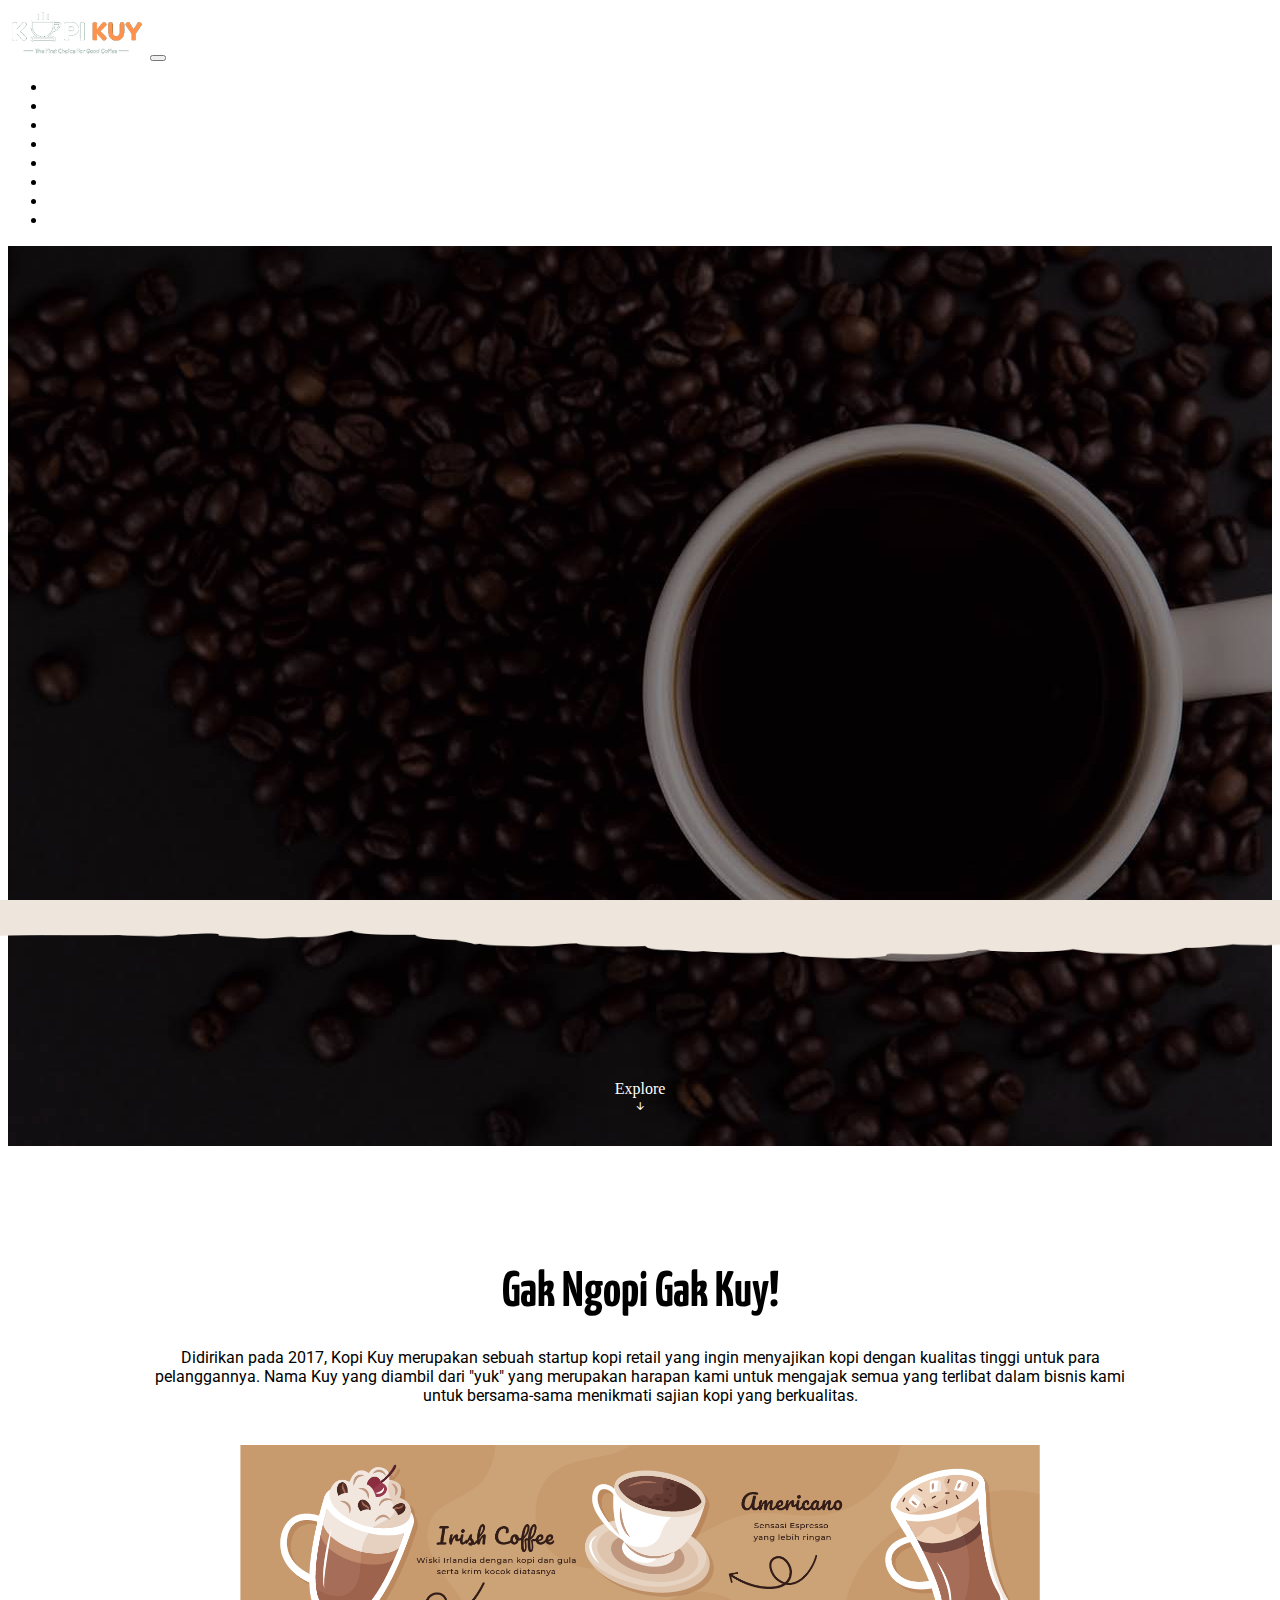
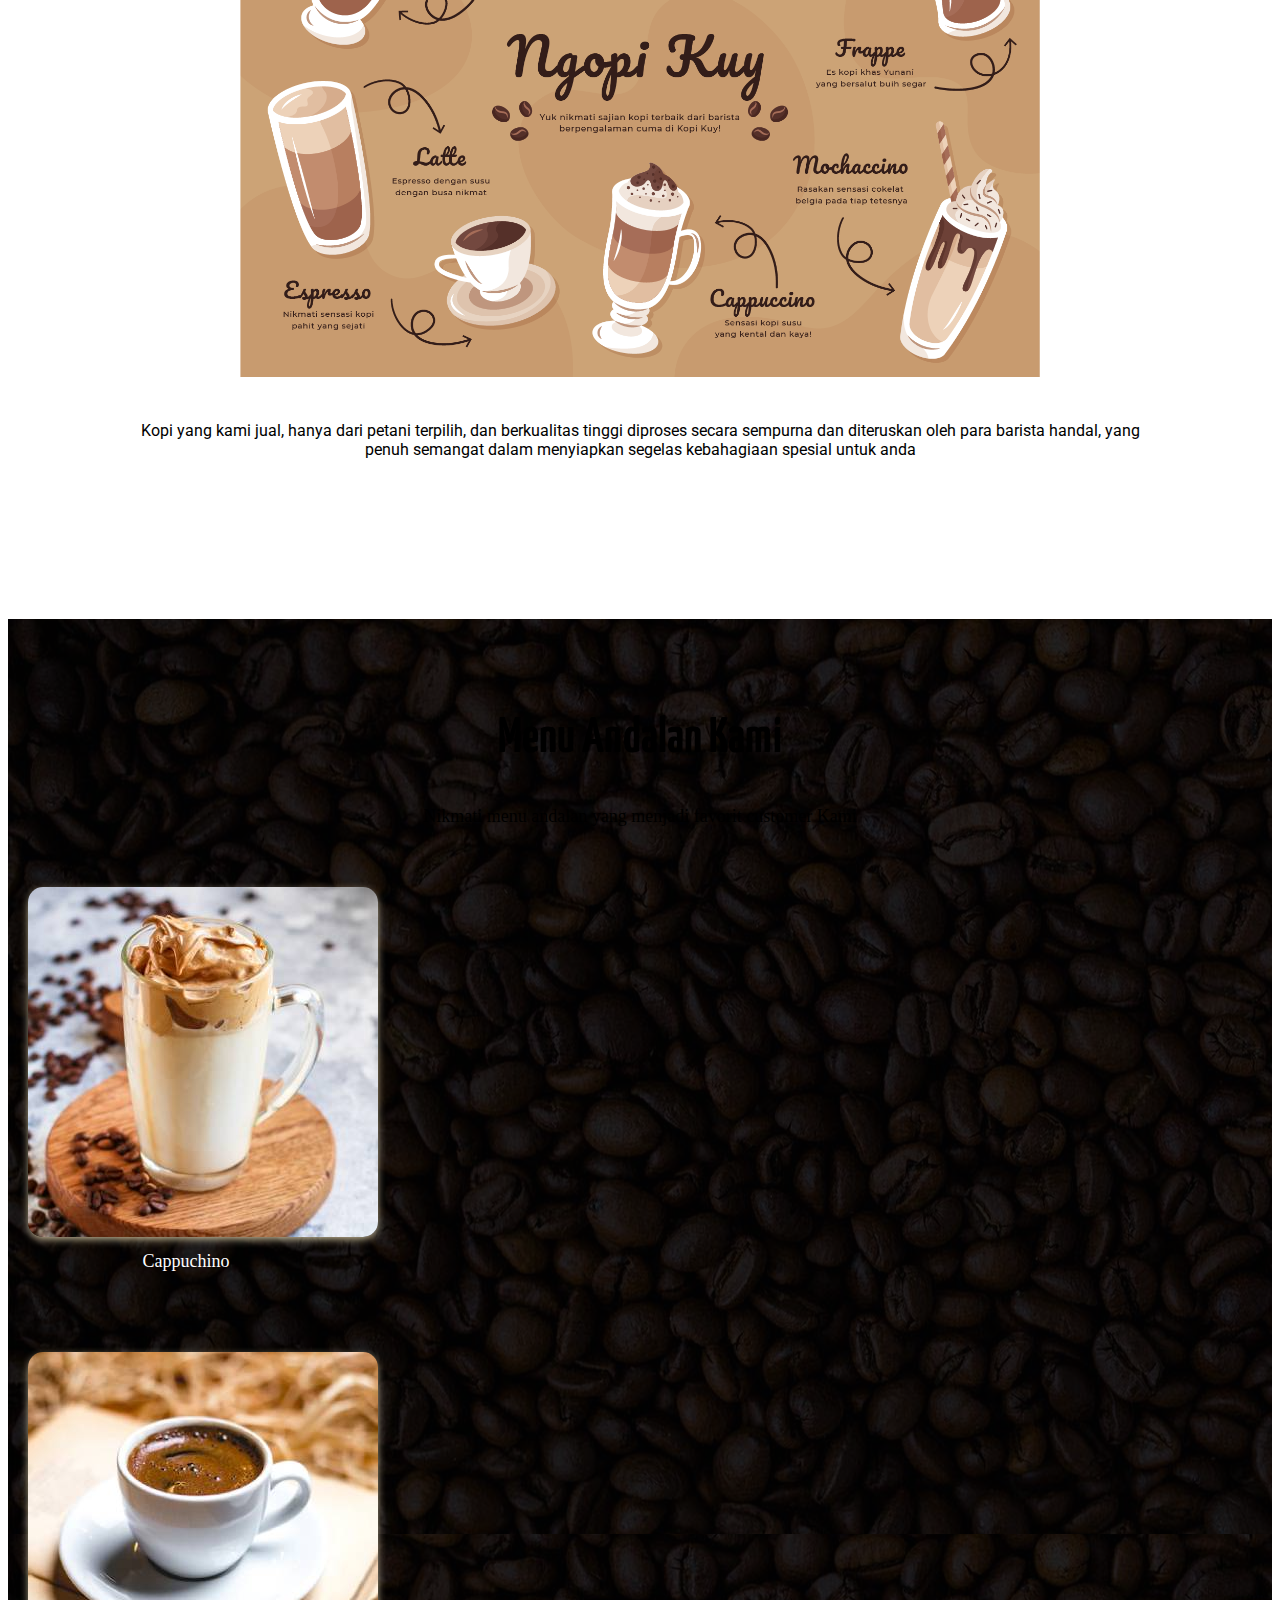
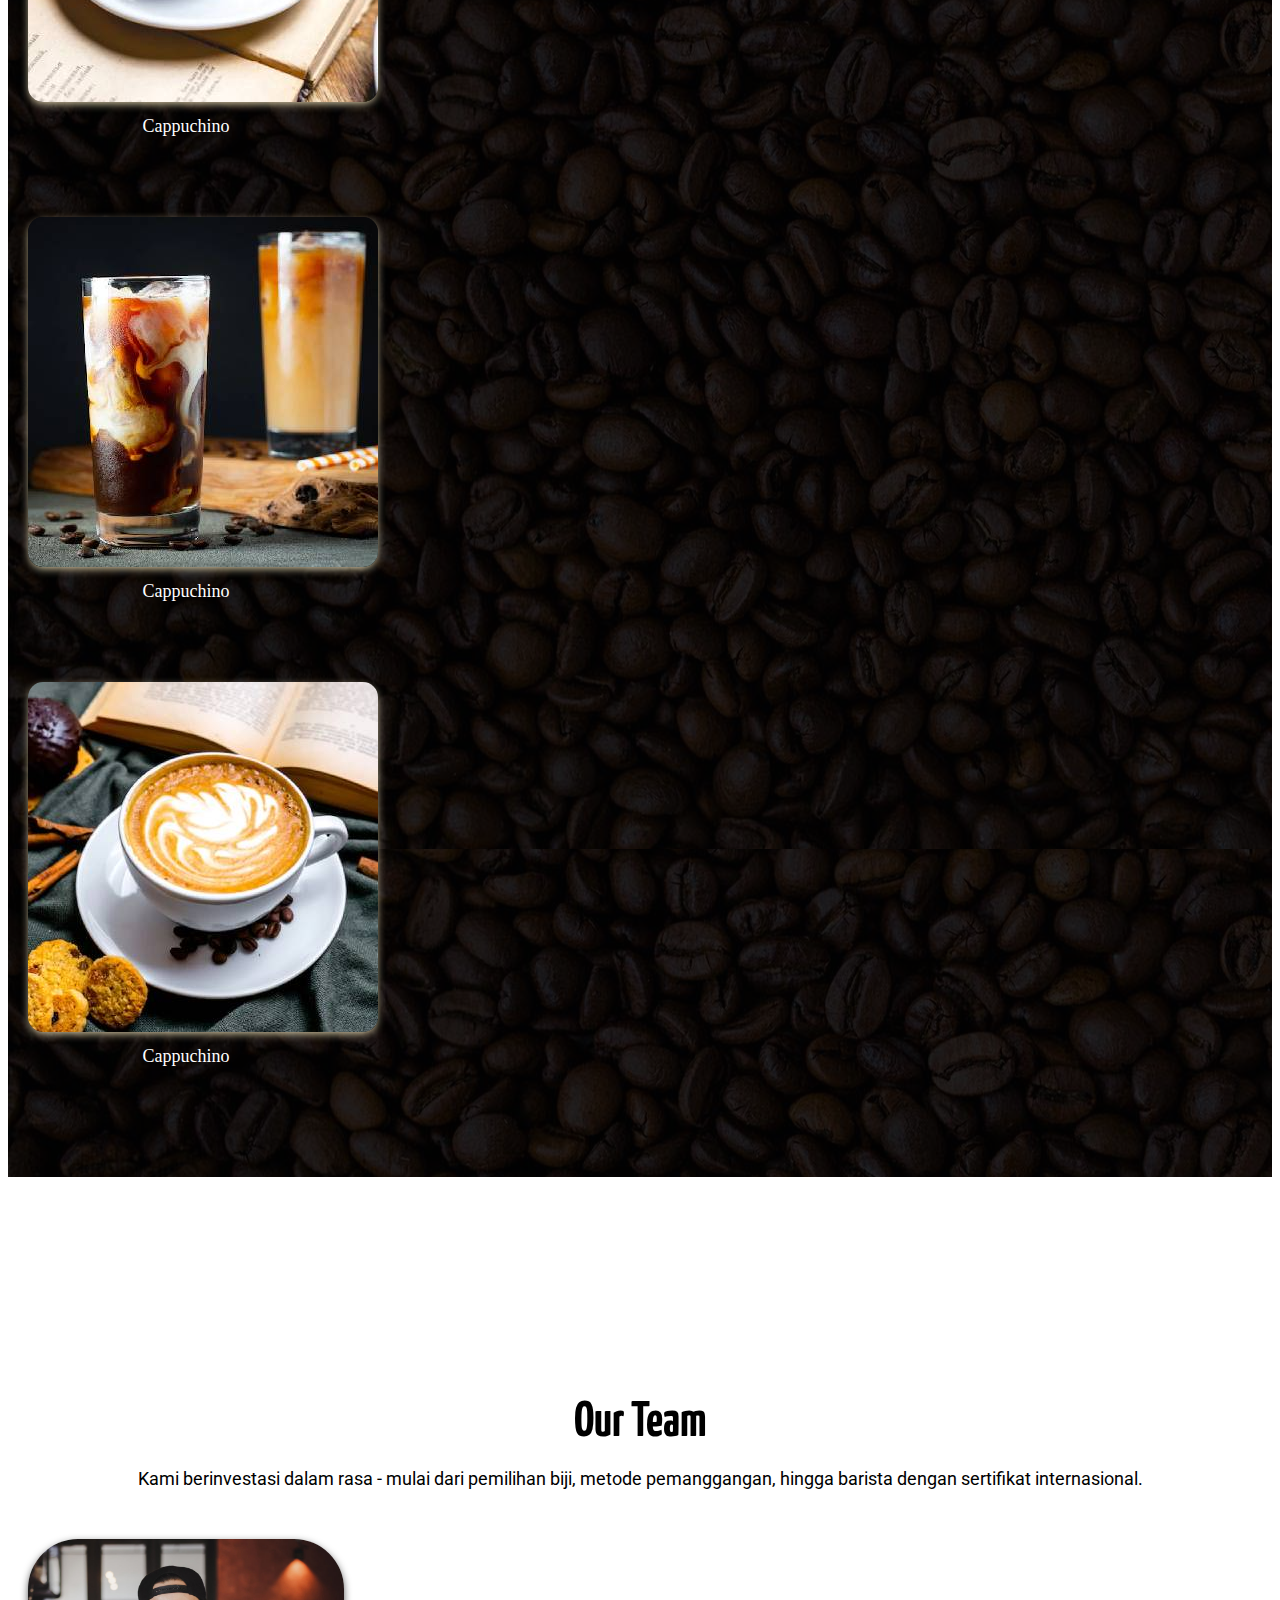
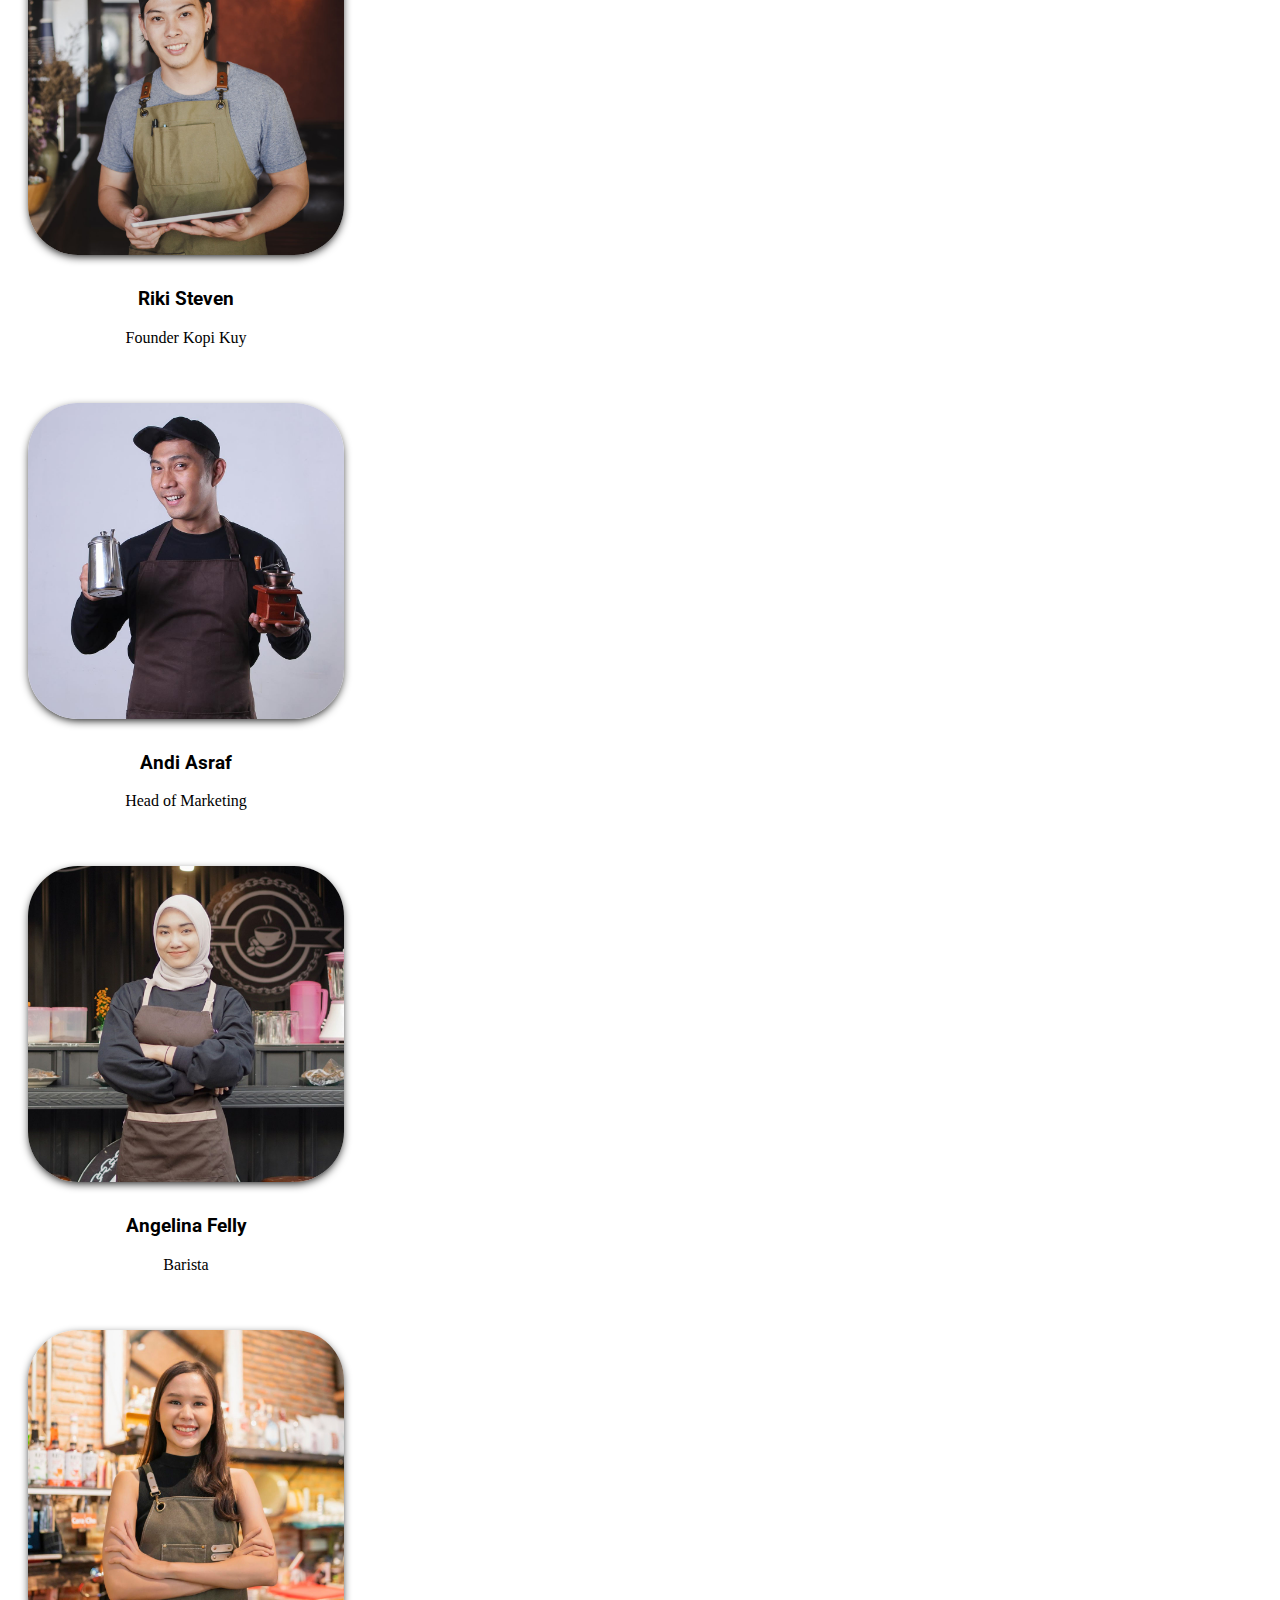
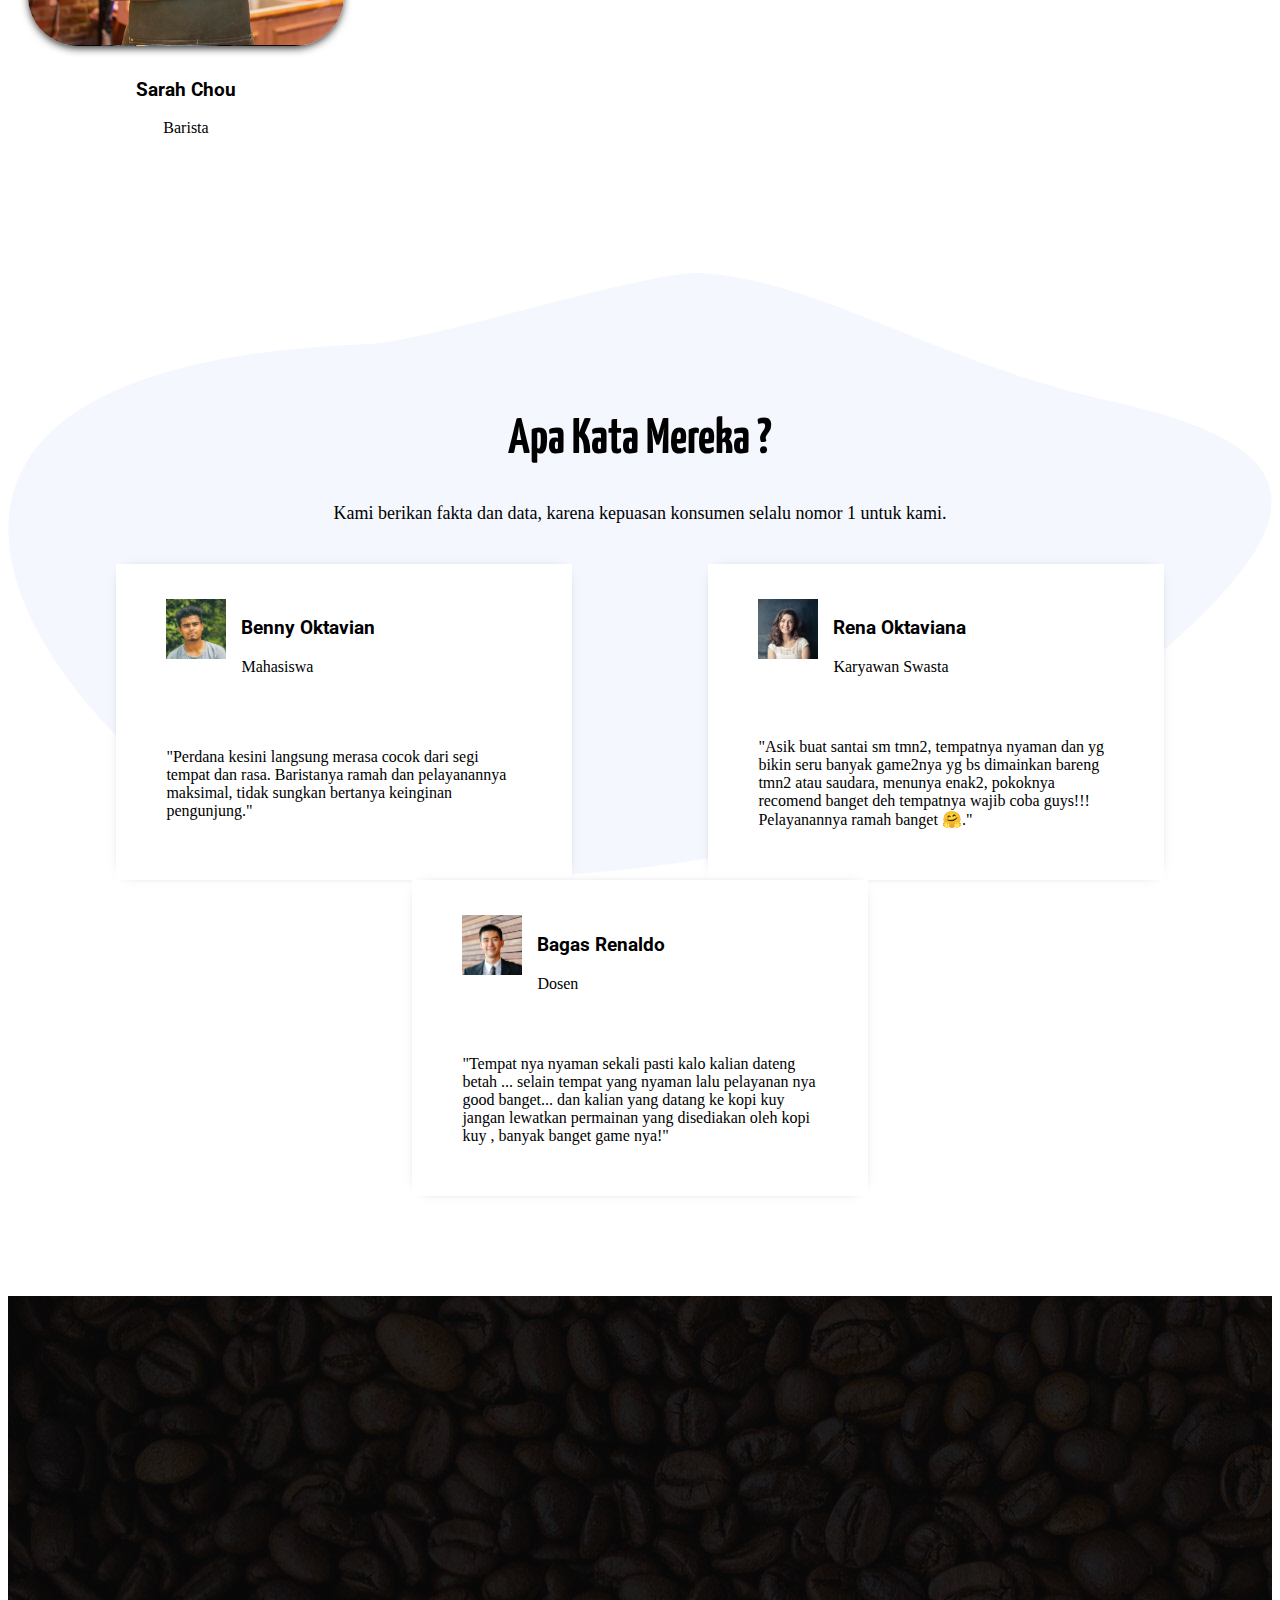
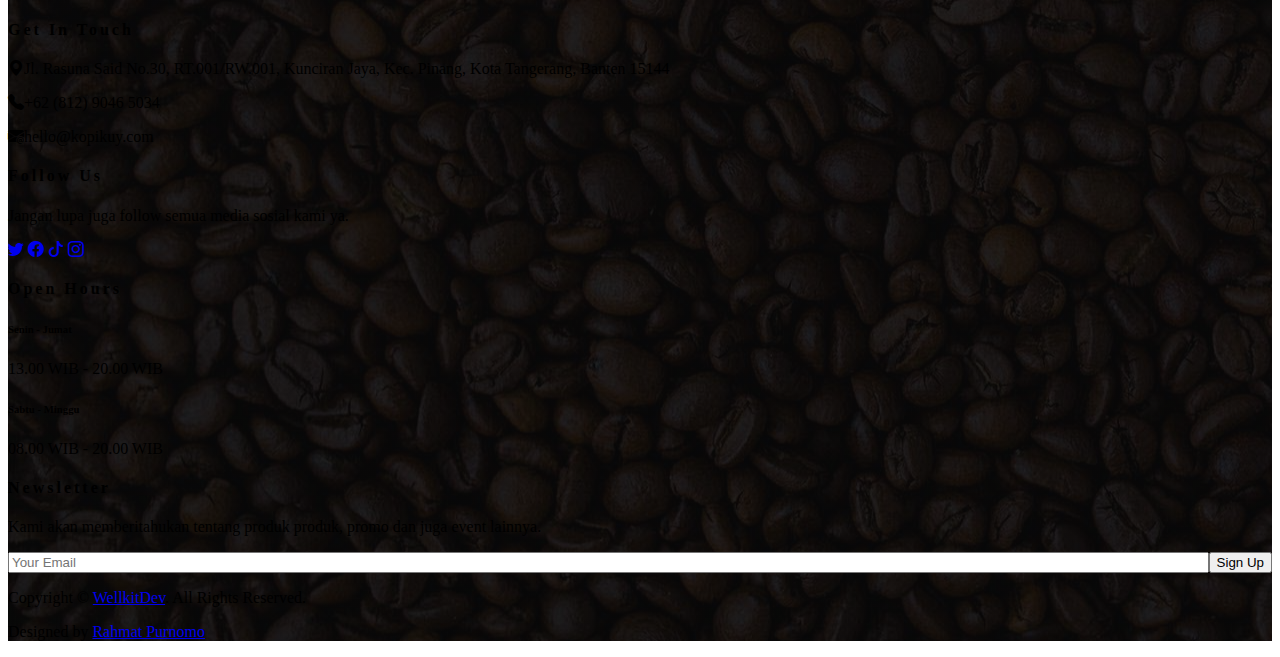
<file: index.html>
<!doctype html>
<html lang="en">

<head>
    <meta charset="utf-8">
    <meta name="viewport" content="width=device-width, initial-scale=1">
    <link rel="shortcut icon" href="images/favicon.ico" type="image/x-icon">
    <title>Kopi Kuy</title>
    <link href="https://cdn.jsdelivr.net/npm/bootstrap@5.2.3/dist/css/bootstrap.min.css" rel="stylesheet"
        integrity="sha384-rbsA2VBKQhggwzxH7pPCaAqO46MgnOM80zW1RWuH61DGLwZJEdK2Kadq2F9CUG65" crossorigin="anonymous">
    <link rel="stylesheet" href="css/style.css">
    <link rel="stylesheet" href="bootstrap/css/bootstrap-icons.min.css">
    <link rel="stylesheet" href="https://cdn.jsdelivr.net/npm/bootstrap-icons@1.10.5/font/bootstrap-icons.css">

    <!-- ========== Start font ========== -->
    <link rel="preconnect" href="https://fonts.googleapis.com">
    <link rel="preconnect" href="https://fonts.gstatic.com" crossorigin>
    <link
        href="https://fonts.googleapis.com/css2?family=Roboto:wght@400;700&family=Yanone+Kaffeesatz:wght@700&display=swap"
        rel="stylesheet">
    <!-- ========== End font ========== -->

</head>

<body>


    <!--navbar-->
    <nav class="navbar navbar-expand-sm navbar-dark fixed-top">
        <div class="container">
            <img class="navbar-brand" src="images/logo/logo_kuy.png" height="50">
            <button class="navbar-toggler" type="button" data-bs-toggle="collapse" data-bs-target="#navbarNav"
                aria-controls="navbarNav" aria-expanded="false" aria-label="Toggle navigation">
                <span class="navbar-toggler-icon"></span>
            </button>
            <div class="collapse navbar-collapse" id="navbarNav">
                <ul class="navbar-nav ms-auto mb-2 mb-lg-0">
                    <li class="nav-item">
                        <a class="nav-link" href="#home">Home</a>
                    </li>
                    <li class="nav-item">
                        <a class="nav-link" href="#about-us">About Us</a>
                    </li>
                    <li class="nav-item">
                        <a class="nav-link" href="#best-seller">Best Seller</a>
                    </li>
                    <li class="nav-item">
                        <a class="nav-link" href="#our-team">Our Team</a>
                    </li>
                    <li class="nav-item">
                        <a class="nav-link" href="#review">Review</a>
                    </li>
                    <li class="nav-item">
                        <a class="nav-link" href="#contact-us">Contact Us</a>
                    </li>
                    <li class="nav-item">
                        <a class="nav-link" href="shop.html">Shop</a>
                    </li>
                    <li class="nav-item">
                        <a target="_blank" class="btn btn-outline-light ms-md-3"
                            href="https://wa.me/6282279814793?text=halo kopi kuy saya mau pesan">
                            Chat</a>
                    </li>
                </ul>
            </div>
        </div>
    </nav>
    <!-- End Navbar -->

    <!--Start Home-->

    <section class="hero" id="home">

        <img class="hero-bg-home" src="images/background/bg-home.png" alt="">
        <div class="hero-home-content h-100 container-custom position-relative">
            <div class="d-flex h-100 align-items-center">
                <div class="text-white">
                    <h1>Kopi Kuy <img class="kopi ms-2 mb-2" src="images/icon/icons8.png"></h1>
                    <p>Kopi Kuy merupakan sebuah startup kopi retail yang ingin menyajikan
                        high quality Coffee untuk para pelanggannya.</p>
                    <p>Dapat dibeli melalui:</p>
                    <div class="olshop d-flex justify-content-start">
                        <img src="images/logo/logo_bukalapak.png" alt="">
                        <img src="images/logo/logo_shopee.png" alt="">
                        <img src="images/logo/logo_tokopedia.png" alt="">
                    </div>
                </div>
            </div>
        </div>
        <a href="#scroll-down" class="hero__scroll-btn">
            Explore <i class="bi bi-arrow-down-short"></i>
        </a>
    </section>
    <!--end hero-->

    <a id="scroll-down"></a>

    <!--section about us-->
    <section class="about-us" id="about-us">
        <h2>Gak Ngopi Gak Kuy!</h2>
        <p>Didirikan pada 2017, Kopi Kuy merupakan sebuah startup kopi retail
            yang ingin menyajikan kopi dengan kualitas tinggi untuk para pelanggannya.
            Nama Kuy yang diambil dari "yuk" yang merupakan harapan kami untuk mengajak semua
            yang terlibat dalam bisnis kami untuk bersama-sama menikmati sajian kopi yang berkualitas.
        </p>
        <img src="images/about-us/aset_kopi_jumbo.png" alt="">
        <p>Kopi yang kami jual, hanya dari petani terpilih, dan berkualitas tinggi diproses
            secara sempurna dan diteruskan oleh para barista handal, yang penuh semangat
            dalam menyiapkan segelas kebahagiaan spesial untuk anda</p>
    </section>
    <!--section about us-->

    <!--section best seller-->
    <section class="best-seller text-white" id="best-seller">
        <h2>
            Menu Andalan Kami
        </h2>
        <p>
            Nikmati menu andalan yang menjadi favorit customer Kami
        </p>
        <div class="row row mx-0 pt-5 px-sm-3 px-lg-5 mt-4">
            <div class="produk">
                <img src="images/produk/product_capuchino.jpg" alt="">
                <p>Cappuchino</p>
            </div>
            <div class="produk">
                <img src="images/produk/product_espresso.jpg" alt="">
                <p>Cappuchino</p>
            </div>
            <div class="produk">
                <img src="images/produk/product_kopi_susu.jpg" alt="">
                <p>Cappuchino</p>
            </div>
            <div class="produk">
                <img src="images/produk/product_latte.jpg" alt="">
                <p>Cappuchino</p>
            </div>
        </div>
    </section>
    <!--section best seller-->

    <!--section our team-->
    <section class="our-team" id="our-team">
        <h2>Our Team</h2>
        <p>Kami berinvestasi dalam rasa - mulai dari pemilihan biji, metode pemanggangan,
            hingga barista dengan sertifikat internasional.</p>
        <div class="row row mx-0 pt-5 px-sm-3 px-lg-5 mt-4">
            <div class="team">
                <img src="images/team/team1.jpg" alt="">
                <h3>Riki Steven</h3>
                <p>Founder Kopi Kuy</p>
            </div>
            <div class="team">
                <img src="images/team/team2.jpg" alt="">
                <h3>Andi Asraf</h3>
                <p>Head of Marketing</p>
            </div>
            <div class="team">
                <img src="images/team/team3.jpg" alt="">
                <h3>Angelina Felly</h3>
                <p>Barista</p>
            </div>
            <div class="team">
                <img src="images/team/team4.jpg" alt="">
                <h3>Sarah Chou</h3>
                <p>Barista</p>
            </div>
        </div>

    </section>
    <!--section out team-->

    <!--section review-->
    <section class="review" id="review">
        <h2>Apa Kata Mereka ?</h2>
        <p>Kami berikan fakta dan data, karena kepuasan konsumen selalu nomor 1 untuk kami.</p>
        <div class="testimoni">
            <img src="images/customer/customer1.jpg" alt="">
            <div class="profile">
                <h3>Benny Oktavian</h3>
                <p>Mahasiswa</p>
            </div>
            <p>"Perdana kesini langsung merasa cocok dari segi tempat dan rasa.
                Baristanya ramah dan pelayanannya maksimal, tidak sungkan bertanya keinginan pengunjung."</p>
        </div>
        <div class="testimoni">
            <img src="images/customer/customer2.jpg" alt="">
            <div class="profile">
                <h3>Rena Oktaviana</h3>
                <p>Karyawan Swasta</p>
            </div>
            <p>"Asik buat santai sm tmn2, tempatnya nyaman dan yg bikin seru banyak game2nya
                yg bs dimainkan bareng tmn2 atau saudara, menunya enak2, pokoknya recomend
                banget deh tempatnya wajib coba guys!!! Pelayanannya ramah banget 🤗."</p>
        </div>
        <div class="testimoni">
            <img src="images/customer/customer3.jpg" alt="">
            <div class="profile">
                <h3>Bagas Renaldo</h3>
                <p>Dosen</p>
            </div>
            <p>"Tempat nya nyaman sekali pasti kalo kalian dateng betah ...
                selain tempat yang nyaman lalu pelayanan nya good banget...
                dan kalian yang datang ke kopi kuy jangan lewatkan permainan yang disediakan
                oleh kopi kuy , banyak banget game nya!"</p>
        </div>
    </section>
    <!--section review-->
    <section class="contact-us" id="contact-us">

        <div class="container-fluid footer text-white mt-5 pt-5 px-0 position-relative overlay-top">
            <iframe
                src="https://www.google.com/maps/embed?pb=!1m14!1m8!1m3!1d7932.741866032694!2d106.668581!3d-6.214715!3m2!1i1024!2i768!4f13.1!3m3!1m2!1s0x2e69f9912c7f297b%3A0xe5a3a671dae861ab!2sKopi%20kuy!5e0!3m2!1sid!2sid!4v1680617229460!5m2!1sid!2sid"
                allowfullscreen="" loading="lazy" referrerpolicy="no-referrer-when-downgrade"></iframe>
            <div class="row mx-0 pt-5 px-sm-3 px-lg-5 mt-4">
                <div class="col-lg-3 col-md-6 mb-5">
                    <h4 class="text-white text-uppercase mb-4" style="letter-spacing: 3px;">Get In Touch</h4>
                    <p><i class="bi bi-geo-alt-fill me-2"></i>Jl. Rasuna Said No.30, RT.001/RW.001, Kunciran Jaya, Kec. Pinang, Kota Tangerang, Banten 15144</p>
                    <p><i class="bi bi-telephone-fill me-2"></i>+62 (812) 9046 5034</p>
                    <p class="m-0"><i class="bi bi-envelope-at-fill me-2"></i>hello@kopikuy.com</p>
                </div>
                <div class="col-lg-3 col-md-6 mb-5">
                    <h4 class="text-white text-uppercase mb-4" style="letter-spacing: 3px;">Follow Us</h4>
                    <p>Jangan lupa juga follow semua media sosial kami ya.</p>
                    <div class="d-flex justify-content-start">
                        <a class="btn btn-lg btn-outline-light btn-lg-square me-2" href="#"><i
                                class="bi bi-twitter"></i></a>
                        <a class="btn btn-lg btn-outline-light btn-lg-square me-2" href="#"><i
                                class="bi bi-facebook"></i></a>
                        <a class="btn btn-lg btn-outline-light btn-lg-square me-2" href="#"><i
                                class="bi bi-tiktok"></i></a>
                        <a class="btn btn-lg btn-outline-light btn-lg-square" href="#"><i
                                class="bi bi-instagram"></i></a>
                    </div>
                </div>
                <div class="col-lg-3 col-md-6 mb-5">
                    <h4 class="text-white text-uppercase mb-4" style="letter-spacing: 3px;">Open Hours</h4>
                    <div>
                        <h6 class="text-white text-uppercase">Senin - Jumat</h6>
                        <p>13.00 WIB - 20.00 WIB</p>
                        <h6 class="text-white text-uppercase">Sabtu - Minggu</h6>
                        <p>08.00 WIB - 20.00 WIB</p>
                    </div>
                </div>
                <div class="col-lg-3 col-md-6 mb-5">
                    <h4 class="text-white text-uppercase mb-4" style="letter-spacing: 3px;">Newsletter</h4>
                    <p>Kami akan memberitahukan tentang produk produk, promo dan juga event lainnya. </p>
                    <div class="w-100">
                        <div class="input-group mb-3">
                            <input type="text" class="form-control" placeholder="Your Email" aria-label="Your Email"
                                aria-describedby="button-addon2">
                            <button class="btn btn-outline-secondary" type="button" id="button-addon2">Sign Up</button>
                        </div>
                    </div>
                </div>
            </div>
            <div class="container-fluid text-center text-white border-top mt-4 py-4 px-sm-3 px-md-5"
                style="border-color: rgba(256, 256, 256, .1) !important;">
                <p class="mb-2 text-white">Copyright &copy; <a class="font-weight-bold"
                        href="https://github.com/WellkitDev">WellkitDev</a>. All Rights Reserved.</a></p>
                <p class="m-0 text-white">Designed by <a class="font-weight-bold"
                        href="https://www.figma.com/file/cnz7H1Qk1cCEsVp3D9D6kK/Kopi-Kuy?type=design&node-id=0%3A1&mode=design&t=Fgil5GCbLOdC575w-1">Rahmat
                        Purnomo</a></p>
            </div>
        </div>
    </section>
    <!--section contact us-->

    <!--section footer-->
    <footer>

    </footer>
    <!--section footer-->




</body>
<script>

    const navEl = document.querySelector('.navbar');

    window.addEventListener('scroll', () => {
        if (window.scrollY >= 56) {
            navEl.classList.add('navbar-scrolled');
        } else if (window.scrollY < 56) {
            navEl.classList.remove('navbar-scrolled');
        }
    })

</script>
<script src="https://cdn.jsdelivr.net/npm/bootstrap@5.2.3/dist/js/bootstrap.bundle.min.js"
    integrity="sha384-kenU1KFdBIe4zVF0s0G1M5b4hcpxyD9F7jL+jjXkk+Q2h455rYXK/7HAuoJl+0I4"
    crossorigin="anonymous"></script>

</html>
</file>
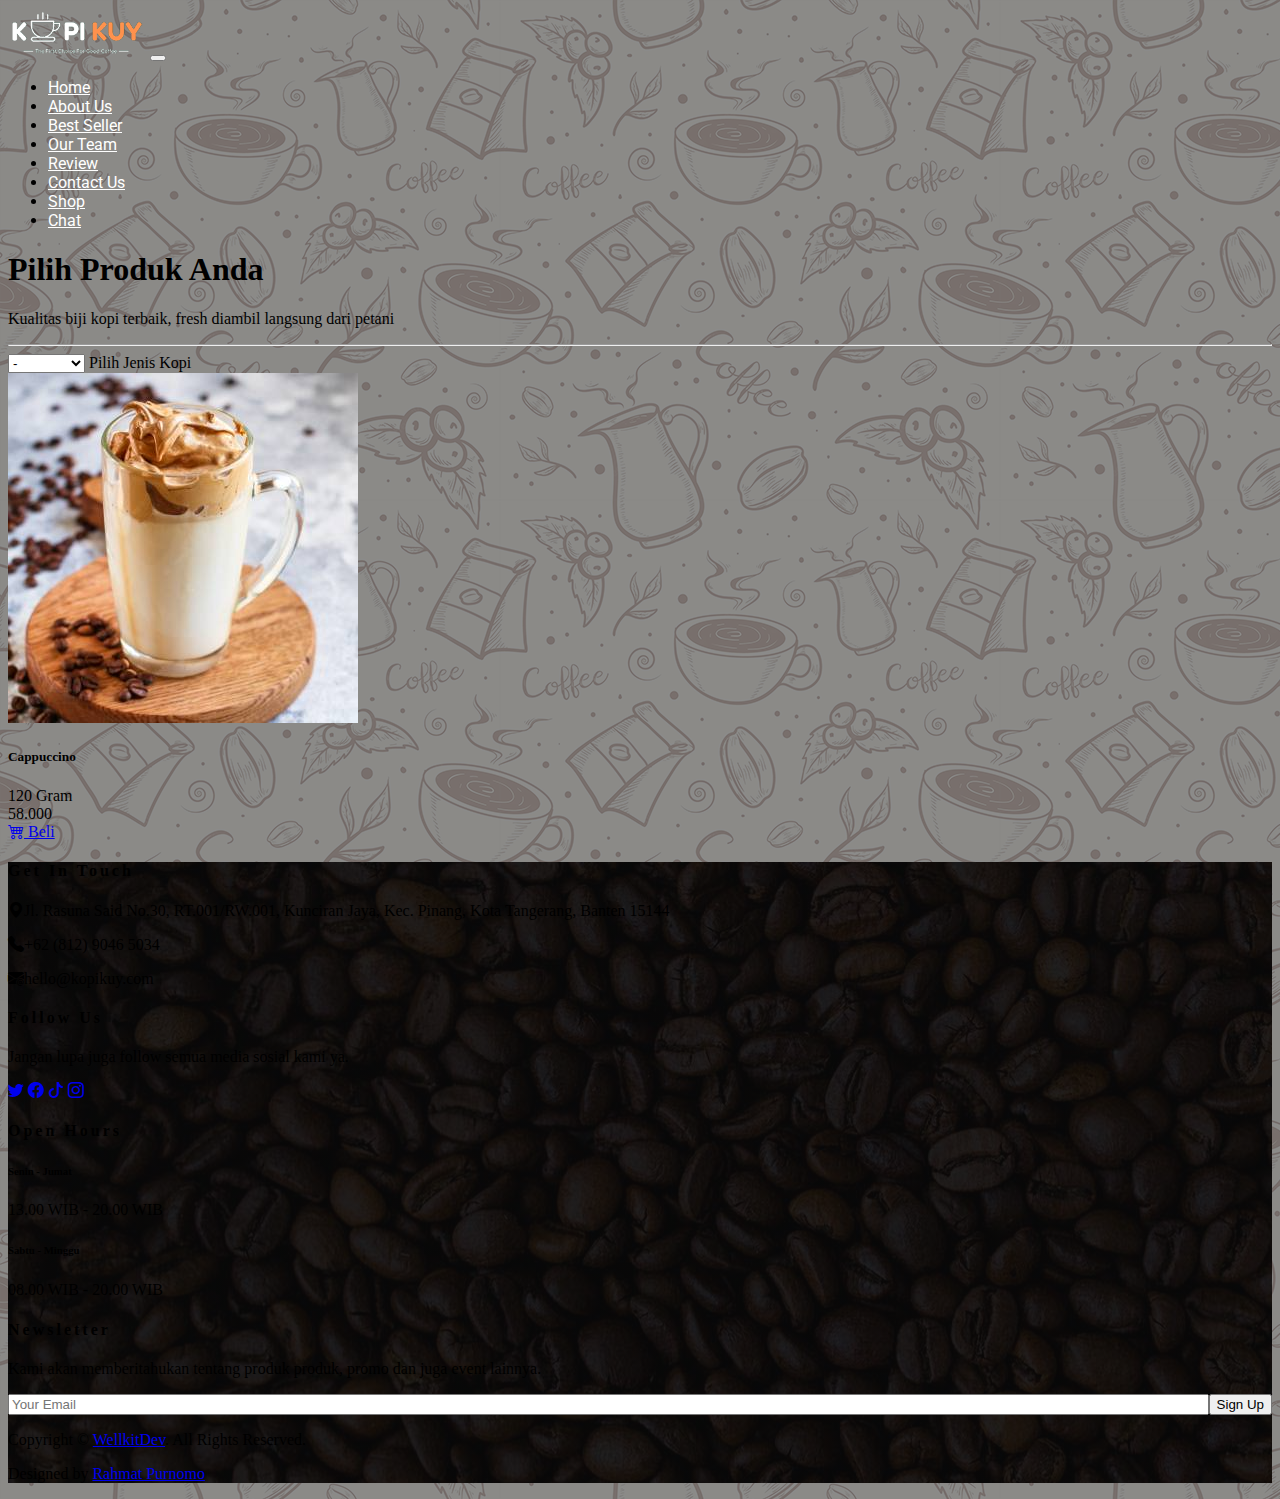
<file: shop.html>
<!DOCTYPE html>
<html lang="en">

<head>
    <meta charset="utf-8">
    <meta name="viewport" content="width=device-width, initial-scale=1">
    <link rel="shortcut icon" href="images/favicon.ico" type="image/x-icon">
    <title>Shopping Kuy</title>
    <link href="https://cdn.jsdelivr.net/npm/bootstrap@5.2.3/dist/css/bootstrap.min.css" rel="stylesheet"
        integrity="sha384-rbsA2VBKQhggwzxH7pPCaAqO46MgnOM80zW1RWuH61DGLwZJEdK2Kadq2F9CUG65" crossorigin="anonymous">
    <link rel="stylesheet" href="css/style.css">
    <link rel="stylesheet" href="bootstrap/css/bootstrap-icons.min.css">
    <link rel="stylesheet" href="https://cdn.jsdelivr.net/npm/bootstrap-icons@1.10.5/font/bootstrap-icons.css">

    <!-- ========== Start font ========== -->
    <link rel="preconnect" href="https://fonts.googleapis.com">
    <link rel="preconnect" href="https://fonts.gstatic.com" crossorigin>
    <link
        href="https://fonts.googleapis.com/css2?family=Roboto:wght@400;700&family=Yanone+Kaffeesatz:wght@700&display=swap"
        rel="stylesheet">
    <!-- ========== End font ========== -->
    <script src="bootstrap/js/jquery-3.6.3.min.js"></script>
</head>
<style>
    body {
        background: url(../images/background/bgkopi.png), rgb(121, 120, 120);
        background-repeat: repeat;
    }
</style>

<body>
    <!--navbar-->
    <nav class="navbar navbar-expand-sm navbar-dark fixed-top">
        <div class="container">
            <img class="navbar-brand" src="images/logo/logo_kuy.png" height="50">
            <button class="navbar-toggler" type="button" data-bs-toggle="collapse" data-bs-target="#navbarNav"
                aria-controls="navbarNav" aria-expanded="false" aria-label="Toggle navigation">
                <span class="navbar-toggler-icon"></span>
            </button>
            <div class="collapse navbar-collapse" id="navbarNav">
                <ul class="navbar-nav ms-auto mb-2 mb-lg-0">
                    <li class="nav-item">
                        <a class="nav-link" href="index.html#home">Home</a>
                    </li>
                    <li class="nav-item">
                        <a class="nav-link" href="index.html#about-us">About Us</a>
                    </li>
                    <li class="nav-item">
                        <a class="nav-link" href="index.html#best-seller">Best Seller</a>
                    </li>
                    <li class="nav-item">
                        <a class="nav-link" href="index.html#our-team">Our Team</a>
                    </li>
                    <li class="nav-item">
                        <a class="nav-link" href="index.html#review">Review</a>
                    </li>
                    <li class="nav-item">
                        <a class="nav-link" href="index.html#contact-us">Contact Us</a>
                    </li>
                    <li class="nav-item">
                        <a class="nav-link" href="shop.html">Shop</a>
                    </li>
                    <li class="nav-item">
                        <a target="_blank" class="btn btn-outline-light ms-md-3"
                            href="https://wa.me/6282279814793?text=halo kopi kuy saya mau pesan">
                            Chat</a>
                    </li>
                </ul>
            </div>
        </div>
    </nav>
    <!-- End Navbar -->
    <section class="riki-block produk text-center my-5 py-5">
        <div class="container ">
            <h1 class="text-light font-weight-bold">Pilih Produk Anda</h1>
            <p class="fs-4 text-light font-weight-bold">Kualitas biji kopi terbaik, fresh diambil langsung dari petani</p>
            <hr class="border border-dark border-3 opacity-75">

            <!-- Ini Untuk Select -->
            <div class="row justify-content-center">
                <div class="col-md-4">
                    <div class="form-floating">
                        <select class="form-select" id="select_kopi">
                            <option selected disabled>-</option>
                            <option value="arabica">Arabica</option>
                            <option value="robusta">Robusta</option>
                            <option value="nonkopi">Non Kopi</option>
                        </select>
                        <label for="select_kopi">Pilih Jenis Kopi</label>
                    </div>
                </div>
            </div>


            <div id="baris_produk" class="row row-cols-1 row-cols-sm-2 row-cols-md-3 row-cols-lg-4 text-center mt-5">
                <div class="col mb-4">
                    <div class="card shadow-lg bg-body rounded">
                        <img src="images/produk/product_capuchino.jpg" class="card-img-top shadow bg-body" alt="...">
                        <div class="card-body ">
                            <h5 class="card-title">Cappuccino</h5>
                            <div class="row hargasize my-4">
                                <div class="col">
                                    120 Gram
                                </div>
                                <div class="col fw-bold text-primary">
                                    58.000
                                </div>
                            </div>
                            <a href="#" class="btn btn-dark w-100"><i class="bi bi-cart4"></i> Beli</a>
                        </div>
                    </div>
                </div>

            </div>
        </div>
    </section>

    <section class="contact-us">

        <div class="container-fluid footer text-white mt-5 pt-5 px-0 position-relative overlay-top">
            <div class="row mx-0 pt-5 px-sm-3 px-lg-5 mt-4">
                <div class="col-lg-3 col-md-6 mb-5">
                    <h4 class="text-white text-uppercase mb-4" style="letter-spacing: 3px;">Get In Touch</h4>
                    <p><i class="bi bi-geo-alt-fill me-2"></i>Jl. Rasuna Said No.30, RT.001/RW.001, Kunciran Jaya, Kec.
                        Pinang, Kota Tangerang, Banten 15144</p>
                    <p><i class="bi bi-telephone-fill me-2"></i>+62 (812) 9046 5034</p>
                    <p class="m-0"><i class="bi bi-envelope-at-fill me-2"></i>hello@kopikuy.com</p>
                </div>
                <div class="col-lg-3 col-md-6 mb-5">
                    <h4 class="text-white text-uppercase mb-4" style="letter-spacing: 3px;">Follow Us</h4>
                    <p>Jangan lupa juga follow semua media sosial kami ya.</p>
                    <div class="d-flex justify-content-start">
                        <a class="btn btn-lg btn-outline-light btn-lg-square me-2" href="#"><i
                                class="bi bi-twitter"></i></a>
                        <a class="btn btn-lg btn-outline-light btn-lg-square me-2" href="#"><i
                                class="bi bi-facebook"></i></a>
                        <a class="btn btn-lg btn-outline-light btn-lg-square me-2" href="#"><i
                                class="bi bi-tiktok"></i></a>
                        <a class="btn btn-lg btn-outline-light btn-lg-square" href="#"><i
                                class="bi bi-instagram"></i></a>
                    </div>
                </div>
                <div class="col-lg-3 col-md-6 mb-5">
                    <h4 class="text-white text-uppercase mb-4" style="letter-spacing: 3px;">Open Hours</h4>
                    <div>
                        <h6 class="text-white text-uppercase">Senin - Jumat</h6>
                        <p>13.00 WIB - 20.00 WIB</p>
                        <h6 class="text-white text-uppercase">Sabtu - Minggu</h6>
                        <p>08.00 WIB - 20.00 WIB</p>
                    </div>
                </div>
                <div class="col-lg-3 col-md-6 mb-5">
                    <h4 class="text-white text-uppercase mb-4" style="letter-spacing: 3px;">Newsletter</h4>
                    <p>Kami akan memberitahukan tentang produk produk, promo dan juga event lainnya. </p>
                    <div class="w-100">
                        <div class="input-group mb-3">
                            <input type="text" class="form-control" placeholder="Your Email" aria-label="Your Email"
                                aria-describedby="button-addon2">
                            <button class="btn btn-outline-secondary" type="button" id="button-addon2">Sign Up</button>
                        </div>
                    </div>
                </div>
            </div>
            <div class="container-fluid text-center text-white border-top mt-4 py-4 px-sm-3 px-md-5"
                style="border-color: rgba(256, 256, 256, .1) !important;">
                <p class="mb-2 text-white">Copyright &copy; <a class="font-weight-bold"
                        href="https://github.com/WellkitDev">WellkitDev</a>. All Rights Reserved.</a></p>
                <p class="m-0 text-white">Designed by <a class="font-weight-bold"
                        href="https://www.figma.com/file/cnz7H1Qk1cCEsVp3D9D6kK/Kopi-Kuy?type=design&node-id=0%3A1&mode=design&t=Fgil5GCbLOdC575w-1">Rahmat
                        Purnomo</a></p>
            </div>
        </div>
    </section>



    <!-- Batas Akhir penulisan kode Bootstrap -->
    <script>
        const navEl = document.querySelector('.navbar');

        window.addEventListener('scroll', () => {
            if (window.scrollY >= 56) {
                navEl.classList.add('navbar-scrolled');
            } else if (window.scrollY < 56) {
                navEl.classList.remove('navbar-scrolled');
            }
        })
        /* Tulis Javascript Di bawah Sini */
        var data_api = "https://rikikurnia.com/prakerja/api/kopi"
        var data_json = "data.json"
        var select = ""
        var data_kopi = []

        //document.querySelector("#select_kopi").addEventListener("click", function() {})
        select_kopi.onchange = function () {
            var select = select_kopi.value
            console.log(select)
            select_data(select)

        }

        function select_data(select) {
            $.getJSON(data_api).then(function (data) {

                if (select == "") {
                    data_kopi.push(...data["arabica"])
                    data_kopi.push(...data["robusta"])
                    data_kopi.push(...data["nonkopi"])
                } else {
                    data_kopi = data[select]
                }
                
                console.log(data_kopi)

                baris_produk.innerHTML = ""
                data_kopi.forEach(item => {
                    baris_produk.innerHTML += `
                        <div class="col mb-4">
                        <div class="card shadow-lg bg-body rounded">
                            <img src="${item.foto}" class="card-img-top shadow bg-body" alt="...">
                            <div class="card-body">
                                <h5 class="card-title">${item.nama}</h5>
                                <div class="row hargasize my-4">
                                    <div class="col">
                                        ${item.size}
                                    </div>
                                    <div class="col fw-bold text-primary">
                                        ${item.harga}
                                    </div>
                                </div>
                                <a href="#" class="btn btn-dark w-100"><i class="bi bi-cart4"></i> Beli</a>
                            </div>
                        </div>
                    </div>
                        `
                });
            })
        }
        select_data("")


        /* Batas Akhir penulisan kode Javascript */
    </script>

</body>

</html>
</file>
<file: css/style.css>
html {
    scroll-behavior: smooth;
}

/* style costum*/
.container-custom {
    width  : 100%;
    padding: 0 2rem;
    margin : 0 auto;
}

@media (max-width:600px) {

    a.shop {
       margin-right: 20px;
       margin-left: auto;
    }
 
    div.produk,
    div.team,
    div.kontak {
       width: 50%;
    }
    section.our-team.row{
        width: 100%;
    }
    section.best-seller.produk{
        width: 50%;
    }
 
    div.testimoni {
       width: 100%;
       margin-bottom: 30px;
    }
 }

@media (min-width: 1200px) {
    .container-custom {
        width: 1140px;
    }
}

@media (min-width: 1400px) {
    .container-custom {
        width: 1340px;
    }
}

@media (min-width: 1600px) {
    .container-custom {
        width: 1520px;
    }
}

/* style navbar*/
.navbar {
    transition : all 0.5s;
    font-family: 'Roboto', sans-serif;
}

.navbar a {
    color: white;
}

.navbar a:hover {
    color: chocolate;
}

.navbar-scrolled {
    background-color: black;
    box-shadow      : 0 3px 10px rgba(0, 0, 0, 0.15);
}

section.home {
    display: block;
    width  : 745px;

}

/* style home*/
.hero {
    position: relative;
    height  : 100vh;
    overflow: hidden;
}

.hero-bg-home {
    position  : absolute;
    top       : 50%;
    left      : 50%;
    min-width : 100%;
    min-height: 100%;
    width     : auto;
    height    : auto;
    transform : translateX(-50%) translateY(-50%);
}

.text-white h1 {
    font-family: 'Yanone Kaffeesatz', sans-serif;
    font-size  : 65px;
    color      : #FF9B05;
}

div.olshop img {
    width       : 40px;
    aspect-ratio: 1;
    margin-right: 10px;
}

.hero__scroll-btn {
    position       : absolute;
    left           : 50%;
    bottom         : 30px;
    transform      : translateX(-50%);
    z-index        : 1;
    color          : white;
    display        : flex;
    flex-direction : column;
    align-items    : center;
    text-decoration: none;
    width          : 15px;
}

.hero__scroll-btn:hover {
    color  : white;
    opacity: 0.8;
}

.hero__scroll-btn .bi {
    transition-delay: 0.8s;
    animation       : bounce 1s infinite alternate;
}

@keyframes bounce {
    from {
        transform: translateY(0px);
    }

    to {
        transform: translateY(-10px);
    }
}

/* style about us*/
section.about-us {
    max-width     : 80%;
    padding-top   : 80px;
    margin-left   : auto;
    margin-right  : auto;
    text-align    : center;
    margin-bottom : 0px;
    padding-bottom: 80px;
}

section.about-us h2 {
    margin-bottom: 30px;
    width        : 100%;
    font-family  : 'Yanone Kaffeesatz', sans-serif;
    font-size    : 50px;
}

section.about-us p {
    margin-bottom: 30px;
    font-family  : 'Roboto', sans-serif;
}

section.about-us img {
    width    : 800px;
    max-width: 100%;
    margin: auto;
}

section.about-us p:nth-child(2) {
    margin-bottom: 40px;

}

section.about-us p:nth-child(4) {
    margin-top: 40px;
}

section.about-us::after {
    position: absolute;
    content : "";
    width   : 100%;
    height  : 76px;
    background-image: url(../images/background/garis-atas.png);
    background-size: cover;
    top : -60px;
    left: 0;
}

section.about-us::after {
    height          : 60px;
    background-image: url(../images/background/garis-bawah.png);
    top             : unset;
    bottom          : -60px;
}

/* style best seller*/
section.best-seller {
    padding-top     : 80px;
    background-image: url(../images/background/best-seller.png);
    top             : 50%;
    left            : 50%;
    min-width       : 100%;
    min-height      : 100%;
    width           : auto;
    height          : auto;
    text-align      : center;
    margin-top      : 50px;
    margin-bottom   : 100px;
    padding-bottom  : 50px;

}

section.best-seller p {
    font-size    : 18px;
    margin-bottom: 40px;
    width        : 100%;
}

section.best-seller h2 {
    margin-top : 15px;
    font-family: 'Yanone Kaffeesatz', sans-serif;
    font-size  : 50px;
}

div.produk {
    padding: 20px;
    width  : 25%;
}

div.produk img {
    transition: all 0.3s ease;
    border-radius: 15px;
    box-shadow: 0 3px 10px -2px #f5e6bd;
}

div.produk img:hover {
    transform    : scale(0.9);
    border-radius: 50%;
}

div.produk p {
    color     : white;
    margin-top: 10px;

}

/* style our team*/
section.our-team {

    text-align   : center;
    margin-top   : 80px;
    margin-bottom: 100px;
    padding-top  : 80px;
}

section.our-team h2 {
    margin-bottom: 20px;
    font-family  : 'Yanone Kaffeesatz', sans-serif;
    font-size    : 50px;
    width        : 100%;
}

section.our-team>p {
    margin-bottom: 30px;
    font-family  : 'Roboto', sans-serif;
    font-size    : 18px;
    width        : 800px;
    max-width    : 90%;
    margin-left  : auto;
    margin-right : auto;
    width        : 100%;
}

div.team {
    width  : 25%;
    padding: 20px;
}

div.team img {
    width        : 100%;
    aspect-ratio : 1/1;
    object-fit   : cover;
    box-shadow   : 0 3px 10px -2px #000;
    border-radius: 50px;
    margin-bottom: 10px;
}

div.team h3 {
    font-family: 'Roboto', sans-serif;
    font-weight: bold;
}

/* style review*/
section.review {
    background-image  : url(../images/background/bg-review.svg);
    background-size   : contain;
    background-repeat: no-repeat;
    padding-left     : 40px;
    padding-right    : 40px;
    justify-content  : space-around;
    align-items      : stretch;
    text-align       : center;
    display          : flex;
    flex-wrap        : wrap;
    margin-bottom    : 100px;
    margin-top       : 100px;
    padding-top      : 100px;
}

section.review h2 {
    margin-bottom: 20px;
    width        : 100%;
    font-family  : 'Yanone Kaffeesatz', sans-serif;
    font-size    : 50px;
}

section.review>p {
    margin-bottom: 40px;
    font-size    : 18px;
    width        : 100%;
}

div.testimoni {
    width           : 30%;
    display         : flex;
    flex-wrap       : wrap;
    padding         : 35px 50px;
    box-shadow      : 0px 0px 12px -10px #000;
    background-color: #fff;
}

div.testimoni img {
    width       : 60px;
    height      : 60px;
    margin-right: 15px;
    object-fit  : cover;
}

div.profile {
    text-align   : left;
    display      : block;
    margin-bottom: 30px;
    width        : calc(100% - 75px);
}

div.profile h3 {
    font-family: 'Roboto', sans-serif;
    font-weight: bold;
}

div.profile p {
    width     : 100%;
    text-align: left;
}

div.testimoni>p {
    width     : 100%;
    text-align: left;
}

/* style footer*/
.footer {
    background: linear-gradient(rgba(8, 8, 8, 0.9), rgba(8, 8, 8, 0.9)), url(../images/img/bg.jpg);
}

section.contact-us iframe {
    width : 100%;
    height: 300px;
    border: 0;
}

.w-100 {
    width: 100%;
}

.input-group>.form-control,
.input-group>.form-control-plaintext,
.input-group>.custom-select,
.input-group>.custom-file {
    position     : relative;
    flex         : 1 auto;
    width        : 1%;
    min-width    : 0;
    margin-bottom: 0;
}

.input-group {
    position   : relative;
    display    : flex;
    flex-wrap  : wrap;
    align-items: stretch;
    width      : 100%;
}
</file>
